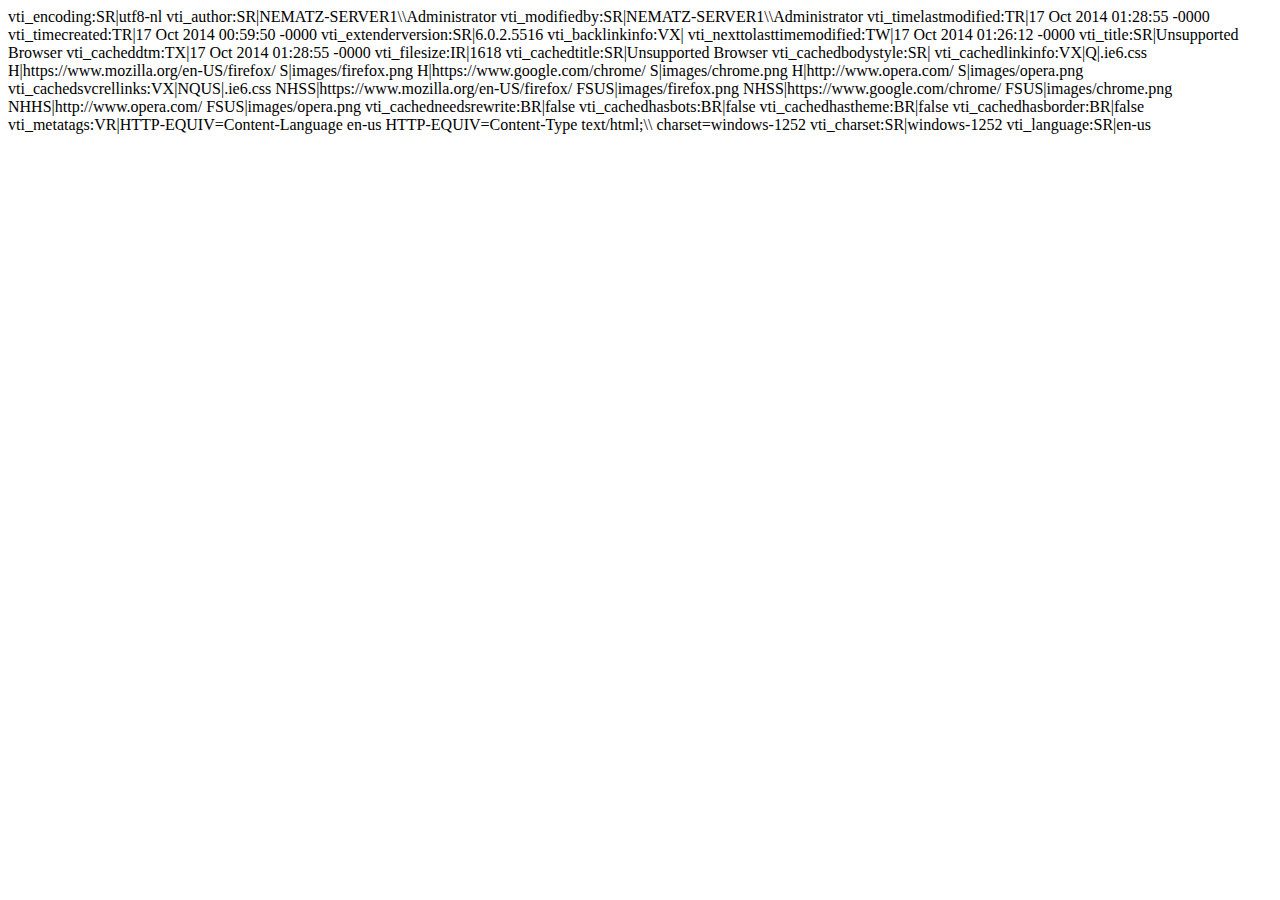
<file: MSIE/_vti_cnf/index.htm>
vti_encoding:SR|utf8-nl
vti_author:SR|NEMATZ-SERVER1\\Administrator
vti_modifiedby:SR|NEMATZ-SERVER1\\Administrator
vti_timelastmodified:TR|17 Oct 2014 01:28:55 -0000
vti_timecreated:TR|17 Oct 2014 00:59:50 -0000
vti_extenderversion:SR|6.0.2.5516
vti_backlinkinfo:VX|
vti_nexttolasttimemodified:TW|17 Oct 2014 01:26:12 -0000
vti_title:SR|Unsupported Browser
vti_cacheddtm:TX|17 Oct 2014 01:28:55 -0000
vti_filesize:IR|1618
vti_cachedtitle:SR|Unsupported Browser
vti_cachedbodystyle:SR|<body>
vti_cachedlinkinfo:VX|Q|.ie6.css H|https://www.mozilla.org/en-US/firefox/ S|images/firefox.png H|https://www.google.com/chrome/ S|images/chrome.png H|http://www.opera.com/ S|images/opera.png
vti_cachedsvcrellinks:VX|NQUS|.ie6.css NHSS|https://www.mozilla.org/en-US/firefox/ FSUS|images/firefox.png NHSS|https://www.google.com/chrome/ FSUS|images/chrome.png NHHS|http://www.opera.com/ FSUS|images/opera.png
vti_cachedneedsrewrite:BR|false
vti_cachedhasbots:BR|false
vti_cachedhastheme:BR|false
vti_cachedhasborder:BR|false
vti_metatags:VR|HTTP-EQUIV=Content-Language en-us HTTP-EQUIV=Content-Type text/html;\\ charset=windows-1252
vti_charset:SR|windows-1252
vti_language:SR|en-us
</file>
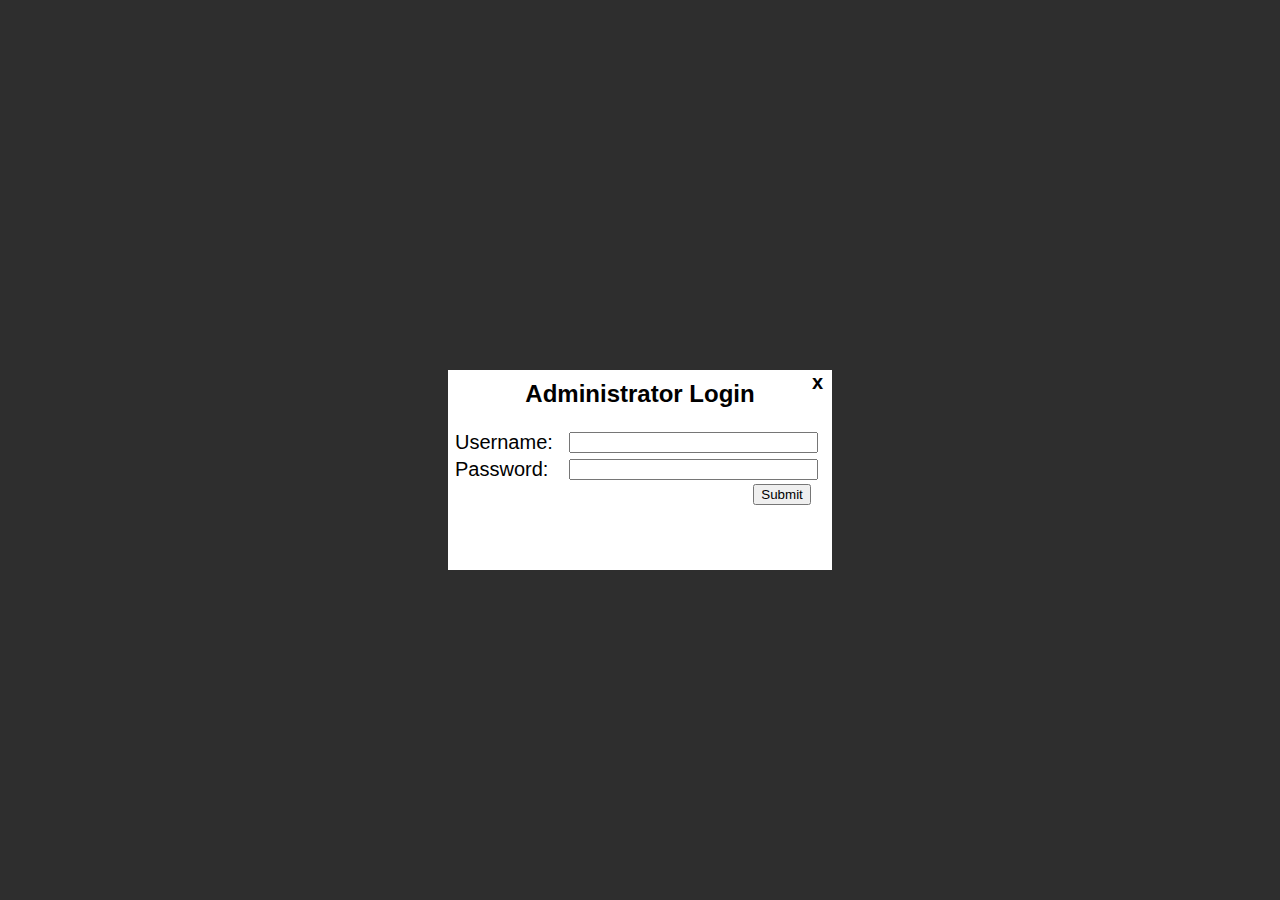
<file: adminlogin.htm>
<!DOCTYPE html>
<html>
	<head>
		<title>Admin Login DIV Test</title>
		<script src="jquery.js"></script>
		<script src="post.js"></script>
		<!--[if (lt IE 7)]>
			<link rel="stylesheet" type="text/css" media="screen, projection" href="ie6.css">
		<![endif]-->
		<link rel="stylesheet" type="text/css" href="./style.css">
		<link rel="stylesheet" type="text/css" href="./post.css">
	</head>
	<body>
<div id="adminlogindiv">
	<div id="adminlicont">
		<div id="ali_close">
			x
		</div>
		<h2 id="admintitle">Administrator Login</h2>
		<form id="adminform" action="./login/loginapi.php" method="POST">
			<table id="ali_table">
				<tr>
					<td class="ali_text ali_col1">
						Username:
					</td>
					<td>
						<input type="text" id="ali_user" name="user" class="ali_box">
					</td>
				</tr>
				<tr>
					<td class="ali_text ali_col1">
						Password:
					</td>
					<td>
						<input type="password" id="ali_pass" name="pass" class="ali_box">
					</td>
				</tr>
				<tr>
					<td class="ali_col1">
					</td>
					<td id="ali_subtd">
						<input type="submit" value="Submit" id="ali_submit">
					</td>
				</tr>
			</table>
		</form>
	</div>
</div>
	</body>
</html>
</file>
<file: ie6.css>
@charset "utf-8";
/* CSS Document */

img, .png {
       position: relative;
       behavior: expression((this.runtimeStyle.behavior="none")&&(this.pngSet?this.pngSet=true:(this.nodeName == "IMG" && this.src.toLowerCase().indexOf('.png')>-1?(this.runtimeStyle.backgroundImage = "none",
       this.runtimeStyle.filter = "progid:DXImageTransform.Microsoft.AlphaImageLoader(src='" + this.src + "', sizingMethod='image')",
       this.src = "transparent.gif"):(this.origBg = this.origBg? this.origBg :this.currentStyle.backgroundImage.toString().replace('url("','').replace('")',''),
       this.runtimeStyle.filter = "progid:DXImageTransform.Microsoft.AlphaImageLoader(src='" + this.origBg + "', sizingMethod='crop')",
       this.runtimeStyle.backgroundImage = "none")),this.pngSet=true));
}
a img {outline : none;}
img{border:0;}
</file>
<file: style.css>
body {
background-color:#e5e5e5; /* page background color HEX code */
margin:0px;
}
a:link {
	color: #00F;
}
a:visited {
	color: #00F;
}
a:hover {
	color: #00F;
}
a:active {
	color: #00F;
}
/* div that contains the post to trading post dialog box */
#postdiv {
	display:none;
}
/* banner image on homepage */
#bannerimg, #bannerimg_nli {
	display:block;
	margin-left:auto;
	margin-right:auto;
}
/* navigation tabbar */
#navdiv {
	width:100%;
	height: 70px;
	background-image:url('bg.png');
	text-align:center;
}
/* container div of main table and footer image */
#tablediv {
	position:relative;
	width:100%;
	margin-left:auto;
	margin-right:auto;
	background-image:url('tablebg.png');
	border-bottom: 1px solid black;
}
/* main trading post table on logged in homepage, lost & found and purgatory */
#posttable {
	width:95%;
	margin-left:auto;
	margin-right:auto;
	font-family:Arial, Helvetica, sans-serif;
	border:1px solid;
	padding:0px;
}
/* the title cells in the main trading post tables */
.topcell {
	font-weight:bold;
	text-align:center;
}
/* required for table borders to function properly */
table.posttable {
    border-collapse: collapse;
}
/* required for table borders to function properly */
table.posttable, th.posttable, td.posttable {
    border: 1px solid black;
	padding:5px;
}
/* the div that shows up when the trading post/lost and found is empty */
#empty {
	font-family:Arial, Helvetica, sans-serif;
	text-align:center;
	font-size:large;
	padding-top:20px;
	padding-bottom:20px;
	background-image:url('tablebg.png');
}
/* the delete and accept options in main tables when logged in as admin */
.adminchg {
	text-align:center;
}
/* admin link when not admin, purgatory link when admin */
.adminlink {
	position:absolute;
	bottom:15px;
	right:0px;
	padding-right:2.5%;
}
/* the footer image div styling if enabled in settings.php */
#footerimgdiv {
	margin-left:auto;
	margin-right:auto;
	width: 350px;
	height: 50px;
}
/* the footer image styling if enabled in settings.php */
#footerimg, #footerimg_nli {
	margin-left:auto;
	margin-right:auto;
}
/* the link of the footer image */
#footerimglink {
	width: 350px;
	height: 50px;
}
/* post link on main page */
.postlink {
	position:absolute;
	bottom:15px;
	left:0px;
	padding-left:2.5%;
}
.postlink, .adminlink {
	font-family:Arial, Helvetica, sans-serif;
}
/* the heading of the login part of index.php, below banner image */
#logintitle_nli {
	font-family:Arial, Helvetica, sans-serif;
	text-align:center;
}
/* the div on the login part of index.php that contains the textbox and submit button */
#logincont_nli {
	display:block;
	margin-left:auto;
	margin-right:auto;
	width:560px;
	padding-top:25px;
	padding-bottom:50px;
}
/* password textbox in login area */
#pwbox_nli {
	width: 500px;
}
/* login button in login area */
#submit_nli {
	width: 50px;
}

/* --------- PURGATORY.PHP SPECIFIC ---------- */

#title_purg {
	text-align:center;
	font-family:Arial, Helvetica, sans-serif;
}
/* custom table div for purgatory (has no tabbar) */
#tablediv_p {
	position:relative;
	width:100%;
	margin-left:auto;
	margin-right:auto;
}
</file>
<file: post.css>
/* CSS file for the post to the TP popup */

/* blackout that covers rest of page */
#postdiv {
	background-image: url('blackout1x1.png');
	position: absolute;
	width: 100%;
	height: 100%;
	z-index: 1;
	color: black;
	/*display:none;*/
}
#postclose {
	position: absolute;
	right: 0px;
	top: 1px;
	font-family: arial;
	font-weight: bold;
	font-size: 20px;
	width: 20px;
	cursor: pointer;
}
#postcontdiv {
	width:40%;
	background-color:white;
	min-height:30%;	
	margin-left: auto;
	margin-right: auto;
	position: relative;
	top: 50%;
	transform: translateY(-50%);
	padding-bottom: 20px;
}
#formtitleh2 {
	font-family:Arial, Helvetica, sans-serif;
	text-align:center;
	padding-top:20px;
}
#formtable {
	font-family:Arial, Helvetica, sans-serif;
	font-size: 15px;
	margin-right:auto;
	margin-left:auto;
}
.txtinputpost {
	width:180px;
}
#teltitle {
	font-size:20px;
}
#acbox {
	font-size:15px;
	width:25px;
}
#excbox {
	font-size:15px;
	width:25px;
}
#stabox {
	font-size:15px;
	width:33px;
}
#submitcell {
	text-align:right;
	padding-top:10px;
}
/*
	---------- ADMIN LOGIN POP-UP ----------
*/
#adminlogindiv {
	background-image: url('blackout1x1.png');
	position: absolute;
	width: 100%;
	height: 100%;
	z-index: 1;
	color: black;
}
#adminlicont {
	width:30%;
	background-color:white;
	min-height:20%;	
	margin-left: auto;
	margin-right: auto;
	position: relative;
	top: 50%;
	transform: translateY(-50%);
	padding-bottom: 20px;
}
#admintitle {
	text-align:center;
	font-family:Arial, Helvetica, sans-serif;
	padding-top:10px;
}
#ali_table {
	width:95%;
}
.ali_box {
	width:100%;
}
.ali_text {
	font-family:Arial, Helvetica, sans-serif;
	font-size:20px;
	padding-left:5px;
}
.ali_col1 {
	width: 110px;
}
#ali_subtd {
	text-align:right;
	padding:0px;
}
#ali_submit {
	margin:0px;
}
#ali_close {
	position: absolute;
	right: 0px;
	top: 1px;
	font-family: arial;
	font-weight: bold;
	font-size: 20px;
	width: 20px;
	cursor: pointer;
}
</file>
